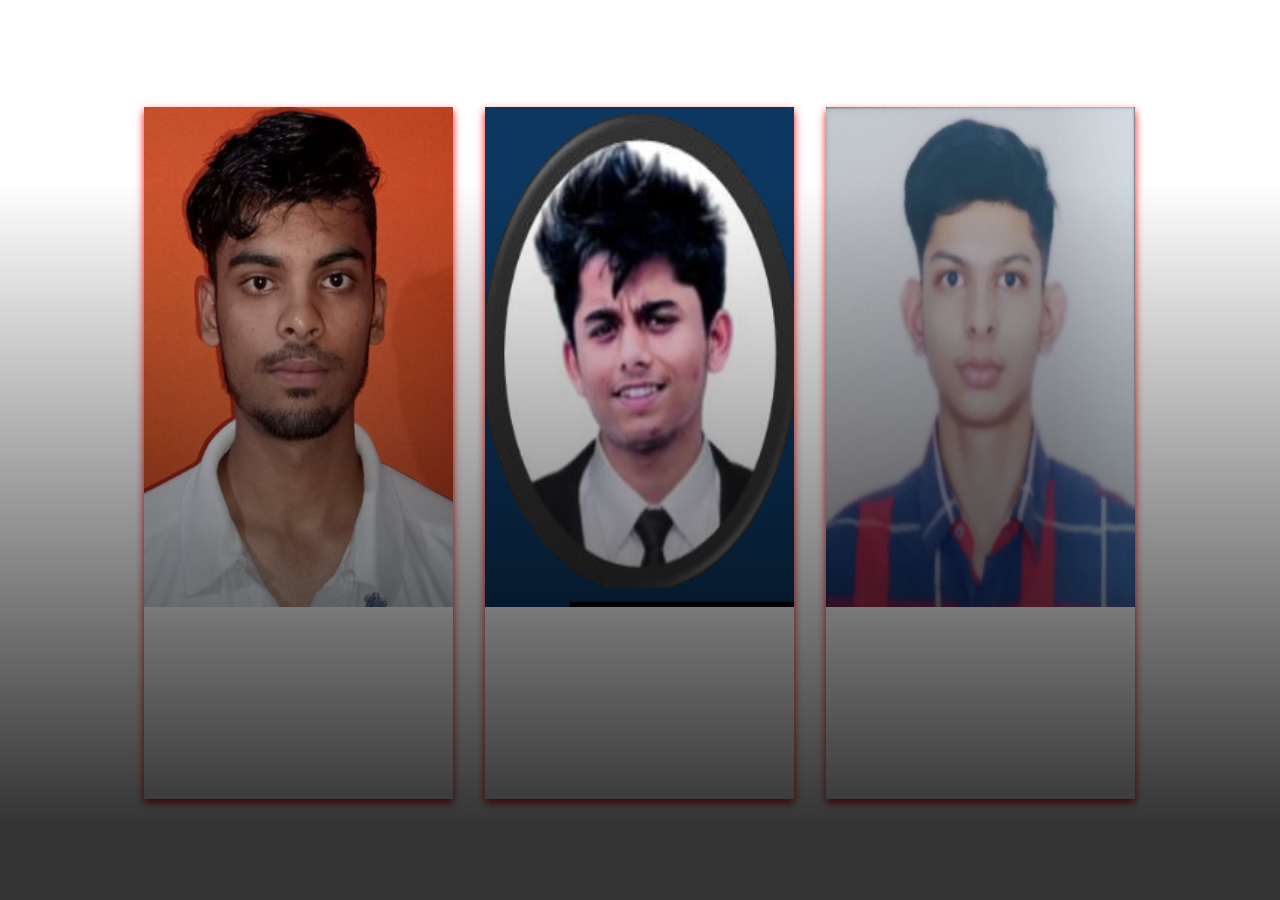
<file: about.html>
<!DOCTYPE html>
<html lang="en">
  <head>
    <meta charset="UTF-8" />
    <!----------------Favicon-------------------->
    <link
      rel="icon"
      type="image/x-icon"
      href="https://png.pngtree.com/png-vector/20211110/ourmid/pngtree-drop-of-water-3d-illustration-icon-png-image_4025982.png"
    /><!-------------------------------------------->
    <meta name="viewport" content="width=device-width,initial-scale=1.0" />
    <link rel="stylesheet" href="about.css" />
    <title>Water Management</title>
    <meta name="description" content="Water Management And Its Methods" />
    <!------------Google Font---------------------->
    <link rel="preconnect" href="https://fonts.googleapis.com" />
    <link rel="preconnect" href="https://fonts.gstatic.com" crossorigin />
    <link
      href="https://fonts.googleapis.com/css2?family=Poppins:ital,wght@0,400;0,500;1,300;1,400&display=swap"
      rel="stylesheet"
    />
    <!--------------Font awesome cdn------------------------>
    <link
      rel="stylesheet"
      href="https://cdnjs.cloudflare.com/ajax/libs/font-awesome/6.4.2/css/all.min.css"
      integrity="sha512-z3gLpd7yknf1YoNbCzqRKc4qyor8gaKU1qmn+CShxbuBusANI9QpRohGBreCFkKxLhei6S9CQXFEbbKuqLg0DA=="
      crossorigin="anonymous"
      referrerpolicy="no-referrer"
    />
    <link rel="stylesheet" href="mini.css">
    
  </head>
<body>
    <div class="main">
        <div class="header ">
          <section>
          <!------------------Nav Links------------>          
          <nav>
              <div class="nav-links">
                <ul class="list">
                  <li><a href="index.html">HOME</a></li>
                  <li><a href="calculator.html">Water Consumption Calculator</a></li>
                  <li><a href="Methods.html">Methods</a></li>
                  <li><a href="about.html">About Us</a></li>
                  <li><a href="Contact_Us.html">Contact Us</a></li>
                </ul>
              </div>
            </nav>

 <div class="row">
   <div class="column">
	 <div class="card">
		 <img src="aman.png"alt="chirag" style="width:100%" height="500px" >
	 <div class="container">
		 <h2>Aman Raj</h2>
		 <p style=" color:white;">Reg. no - 12318374</p>
         <p style=" color:white;">Roll - 28</p>
		 <p>An enthusiastic fresher with highly motivated pursing b.tech 
		   degree in Web development.
		 </p><br>
	 </div>
	 </div>
   </div>
<!----- Dhruv -->
   <div class="column">
	 <div class="card">
		<img src="Roshan.png"alt="uday" style="width:100%" height="500px">
	   <div class="container">
	    <h2>Roshan Poudhyal</h2>
		<p style="color:white;">Reg. no - 12318627</p>
		<p style="color:white;">Roll - 29</p>
		<p>A hardworking  fresher pursuing b.tech degree in  
		   lovely professional university</p><br>


	   </div>
	 </div>
   </div>

<!-----Ramesh Kumar Ray------->
<div class="column">
	<div class="card">
	  <img src="Rajvir.gif"s alt="amisha" style="width:100%"height="500px">
	  <div class="container">
	   <h2>Rajveer Singh</h2>
	   <p style="color:white;">Reg. no - 12317715</p>
		<p style="color:white;">Roll - 30</p>
	   <p>An honest member pursuing b.tech degree in  
		  lovely professional university</p><br>
    </div>
</div>
</div>
 </div>
 </div>
 </div></section>
 
</body>
</html>
</file>
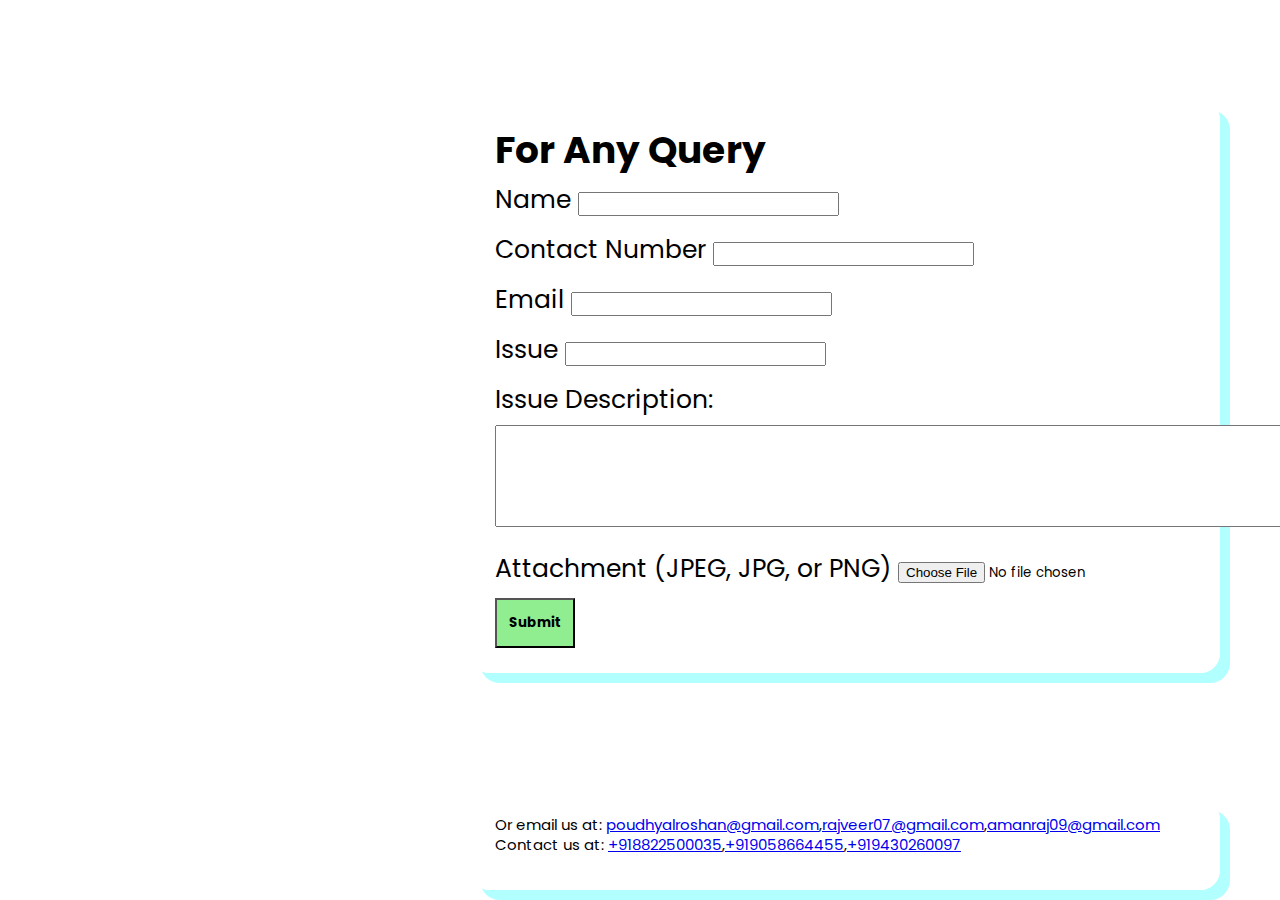
<file: Contact_Us.html>
<!DOCTYPE html>
<html lang="en">
  <head>
    <meta charset="UTF-8" />
    <!----------------Favicon-------------------->
    <link
      rel="icon"
      type="image/x-icon"
      href="https://png.pngtree.com/png-vector/20211110/ourmid/pngtree-drop-of-water-3d-illustration-icon-png-image_4025982.png"
    />
    <!-------------------------------------------->
    <meta name="viewport" content="width=device-width,initial-scale=1.0" />
    <link rel="stylesheet" href="contact.css" />
    <title>Contact Us</title>
    <meta name="description" content="Water Management And Its Methods" />
    <!------------Google Font---------------------->
    <link rel="preconnect" href="https://fonts.googleapis.com" />
    <link rel="preconnect" href="https://fonts.gstatic.com" crossorigin />
    <link
      href="https://fonts.googleapis.com/css2?family=Poppins:ital,wght@0,400;0,500;1,300;1,400&display=swap"
      rel="stylesheet"
    />
    <!--------------Font awesome cdn------------------------>
    <link
      rel="stylesheet"
      href="https://cdnjs.cloudflare.com/ajax/libs/font-awesome/6.4.2/css/all.min.css"
      integrity="sha512-z3gLpd7yknf1YoNbCzqRKc4qyor8gaKU1qmn+CShxbuBusANI9QpRohGBreCFkKxLhei6S9CQXFEbbKuqLg0DA=="
      crossorigin="anonymous"
      referrerpolicy="no-referrer"
    />
  </head>
  <body>
     <!--------------------------TOP HAlF--------------------->
    
      <div class="header ">
        
        <!------------------Nav Links------------>          
        <nav>
            <div class="nav-links">
              <ul class="list">
                <li><a href="index.html">HOME</a></li>
                <li><a href="calculator.html">Water Consumption Calculator</a></li>
                <li><a href="Methods.html">Methods</a></li>
                <li><a href="about.html">About Us</a></li>
                <li><a href="Contact_Us.html">Contact Us</a></li>
              </ul>
            </div>
          </nav>
    <div class="container">
      <h2>For Any Query</h2>
      <form id="contactForm" enctype="multipart/form-data">
        <div class="form-group">
          <label for="name">Name</label>
          <input type="text" id="name" name="name" required />
        </div>

        <div class="form-group">
          <label for="contactNumber">Contact Number</label>
          <input type="tel" id="contactNumber" name="contactNumber" required />
        </div>

        <div class="form-group">
          <label for="email">Email</label>
          <input type="email" id="email" name="email" required />
        </div>

        <div class="form-group">
          <label for="issue">Issue</label>
          <input type="text" id="issue" name="issue" required />
        </div>

        <div class="form-group">
          <label for="issueDescription">Issue Description:</label>
         
        </div>
        <div id="txt">
        <textarea
            id="issueDescription"
            name="issueDescription"
            rows="5"
            cols="100"
            required
          ></textarea>
        </div>

        <div class="form-group">
          <label for="attachment">Attachment (JPEG, JPG, or PNG)</label>
          <input
            type="file"
            id="attachment"
            name="attachment"
            accept=".jpeg, .jpg, .png"
          />
        </div>

        <div class="form-group">
          <button type="submit">Submit</button>
        </div>
      </form>
    </div>
      <div id="footer">
        <p>Or email us at: <a href="mailto:poudhyalroshan@gmail.com">poudhyalroshan@gmail.com</a>,<a href="mailto:rajveer07@gmail.com">rajveer07@gmail.com</a>,<a href="amanraj09@gmail.com">amanraj09@gmail.com</a> </p>
        <p>Contact us at: <a href="tel:+918822500035">+918822500035</a>,<a href="tel:+919058664455">+919058664455</a>,<a href="tel:+919430260097">+919430260097</a> </p>
        
      </div>

    
  </body>
</html>
</file>
<file: about.css>
* {
  margin: 0;
  padding: 0;
  font-family: "Poppins", sans-serif;
}
/* ---------------------Scroll setting------------------------- */
html {
  scroll-snap-type: y mandatory;
}
section {
  block-size: 100vh;
  scroll-snap-align: center;
  scroll-snap-stop: always;
}
/*----------------------------------------------*/
.up {
  background-color: black;
}
.down {
  background-color: black;
}
.header {
  min-height: 100vh;
  width: 100%;
  background-image: url("https://img.freepik.com/free-vector/abstract-blue-circle-black-background-technology_1142-12714.jpg");
  background-position: center;
  background-size: cover;
  position: relative;
}
nav {
  display: flex;
  padding: 2% 6%;
  justify-content: space-between;
  align-items: center;
  cursor: pointer;
}
.nav-links {
  flex: 1;
  text-align: right;
}
.nav-links ul li {
  list-style: none;
  display: inline-block;
  padding: 8px 12px;
  position: relative;
}
.nav-links ul li a {
  color: #fff;
  text-decoration: none;
  font-size: 20px;
}

.nav-links ul li::after {
  content: "";
  width: 0%;
  height: 2px;
  background: #f44336;
  display: block;
  margin: auto;
  transition: 0.3s;
}
.nav-links ul li:hover::after {
  width: 100%;
}
.heading {
  color: white;
  text-align: right;
  font-family: "Poppins", sans-serif;
  position: absolute;
  top: 210px;
  right: 90px;
  font-size: 30px;
}
#head {
  line-height: 180px;
  font-size: 80px;
}
#name {
  line-height: 100px;
}

.sec2 {
  transition: 1s;
}

section::after {
  position: absolute;
  bottom: 0;
  left: 0;
  content: "";
  width: 100%;
  height: 80%;
  background: -webkit-linear-gradient(
    top,
    rgba(0, 0, 0, 0) 0,
    rgba(0, 0, 0, 0.8) 80%,
    rgba(0, 0, 0, 0.8) 100%
  );
  background: linear-gradient(
    to bottom,
    rgba(0, 0, 0, 0) 0,
    rgba(0, 0, 0, 0.8) 90%,
    rgba(0, 0, 0, 0.8) 150%
  );
  pointer-events: none;
}
.heading {
  animation: slideleft 1s linear forwards;
}
@keyframes slideleft {
  0% {
    transform: translate(100px);
    opacity: 0;
  }
  100% {
    transform: translate(0);
    opacity: 1;
  }
}
/* Hide scrollbar for Chrome, Safari and Opera */

body::-webkit-scrollbar {
  display: none;
}
/* Hide scrollbar for IE, Edge and Firefox */
.example {
  -ms-overflow-style: none; /* IE and Edge */
  scrollbar-width: none; /* Firefox */
}
/*--------------------Section 2--------------------------*/
.sec2 {
  min-height: 100vh;
  width: 100%;
  background-image: url("https://encrypted-tbn0.gstatic.com/images?q=tbn:ANd9GcRFh_KPNkHXEUNv6mMq9E7o4hWjj9tanBGUPWgJaolU&s");
  background-position: center;
  background-size: cover;
  position: relative;
  background: rgb(56, 56, 56);
  background: linear-gradient(
    274deg,
    rgba(56, 56, 56, 1) 43%,
    rgba(58, 65, 66, 1) 59%,
    rgba(68, 77, 77, 1) 65%,
    rgba(33, 183, 200, 1) 97%,
    rgba(31, 196, 214, 1) 100%
  );
}
#sec2h1 {
  color: white;
  text-align: right;
  font-family: "Poppins", sans-serif;
  font-size: 80px;
  position: absolute;
  top: 60px;
  right: 80px;
  left: 400px;
  text-shadow: 5px 5px #5aa9b2;
}
#WR {
  color: white;
  text-align: right;
  font-family: "Poppins", sans-serif;
  font-size: 35px;
  position: absolute;
  top: 380px;
  right: 40px;
  left: 750px;
}

/* -----------------------Section 3---------------------------*/
.sec3 {
  min-height: 100vh;
  width: 100%;
  background-image: url("https://encrypted-tbn0.gstatic.com/images?q=tbn:ANd9GcRFh_KPNkHXEUNv6mMq9E7o4hWjj9tanBGUPWgJaolU&s");
  background-position: center;
  background-size: cover;
  position: relative;
  background: rgb(56, 56, 56);
  background: linear-gradient(
    274deg,
    rgba(56, 56, 56, 1) 43%,
    rgba(58, 65, 66, 1) 59%,
    rgba(68, 77, 77, 1) 65%,
    rgba(33, 183, 200, 1) 97%,
    rgba(31, 196, 214, 1) 100%
  );
}

#sec3h1 {
  color: white;
  text-align: right;
  font-family: "Poppins", sans-serif;
  font-size: 80px;
  position: absolute;
  top: 20px;
  right: 20px;
  left: 500px;
  text-shadow: 5px 5px #5aa9b2;
}
#Importance {
  color: white;
  text-align: right;
  font-family: "Poppins", sans-serif;
  font-size: 24px;
  position: absolute;
  top: 300px;
  right: 40px;
  left: 750px;
}
/* --------------------Section 4---------------------------*/

.sec4 {
  min-height: 100vh;
  width: 100%;
  background-image: url("https://encrypted-tbn0.gstatic.com/images?q=tbn:ANd9GcRFh_KPNkHXEUNv6mMq9E7o4hWjj9tanBGUPWgJaolU&s");
  background-position: center;
  background-size: cover;
  position: relative;
  background: rgb(56, 56, 56);
  background: linear-gradient(
    274deg,
    rgba(56, 56, 56, 1) 43%,
    rgba(58, 65, 66, 1) 59%,
    rgba(68, 77, 77, 1) 65%,
    rgba(33, 183, 200, 1) 97%,
    rgba(31, 196, 214, 1) 100%
  );
}
#sec4h1 {
  color: white;
  text-align: right;
  font-family: "Poppins", sans-serif;
  font-size: 90px;
  position: absolute;
  top: 20px;
  right: 100px;
  left: 500px;
  text-shadow: 5px 5px #5aa9b2;
}
.Dos {
  width: 330px;
  padding: 20px;
  border: 5px solid rgba(255, 255, 255, 0.8);
  margin: 0;
  background-color: rgba(255, 255, 255, 0.8);
  color: black;
  position: absolute;
  top: 200px;
  right: 60px;
  left: 650px;
  border-radius: 20px;
  box-shadow: 10px 10px rgba(0, 255, 255, 0.3);
}
.Donts {
  width: 360px;
  padding: 20px;
  border: 5px solid rgba(255, 255, 255, 0.8);
  margin: 0;
  background-color: rgba(255, 255, 255, 0.8);
  color: black;
  position: absolute;
  top: -6px;
  right: 60px;
  left: 400px;
  border-radius: 20px;
  box-shadow: 10px 10px rgba(0, 255, 255, 0.3);
}
/*-----------------------------Fifth half-----------------------*/
.sec5 {
  min-height: 100vh;
  width: 100%;
  background-image: url("https://encrypted-tbn0.gstatic.com/images?q=tbn:ANd9GcRFh_KPNkHXEUNv6mMq9E7o4hWjj9tanBGUPWgJaolU&s");
  background-position: center;
  background-size: cover;
  position: relative;
  background: rgb(56, 56, 56);
  background: linear-gradient(
    274deg,
    rgba(56, 56, 56, 1) 43%,
    rgba(58, 65, 66, 1) 59%,
    rgba(68, 77, 77, 1) 65%,
    rgba(33, 183, 200, 1) 97%,
    rgba(31, 196, 214, 1) 100%
  );
  background-color: white;
}
#sec5h1 {
  color: white;
  text-align: right;
  font-family: "Poppins", sans-serif;
  font-size: 70px;
  position: absolute;
  top: 20px;
  right: 100px;
  left: 500px;
  text-shadow: 5px 5px #5aa9b2;
}
.button {
  text-align: center;
  border: 2px solid white;
  border-radius: 39px;
  color: white;
  background-color: black;
  text-decoration: none;
  align-items: center;
  padding: 20px 50px 60px 20px;
  cursor: pointer;
  width: 450px;
  height: 35px;
  font-size: 25px;
}
.button > a {
  color: white;
  text-align: center;
}
#rw {
  position: absolute;
  top: 320px;
  right: 650px;

  text-decoration: none;
}
#gr {
  position: absolute;
  top: 450px;
  right: 650px;
}
#di {
  position: absolute;
  top: 580px;
  right: 650px;
}

#ir {
  position: absolute;
  top: 320px;
  padding: 1px 50px 80px 20px;
  right: 100px;
}
#ar {
  position: absolute;
  top: 450px;
  right: 100px;
}
#de {
  position: absolute;
  top: 580px;
  right: 100px;
}

button:hover {
  background-color: #5aa9b2;
  color: black;
  transition: 0.7s;
  cursor: pointer;
}
#st {
  color: orange;
}
#hu {
  color: black;
}

table {
  padding-top: 2%;
}
</file>
<file: mini.css>
*{
    margin:0;
    padding:0;
    font-family : 'poppins'sans-serif;
    box-sizing : border-box;
}
/* /----navigation--/ */


button span{
    display:block;
    background:#999;
    height:26px;
    width: 26px;
    border-radius: 50%;
    margin-left: 2px;
    transition: background 0.5s,margin-left 0.5s;
}
/* /--------lamp-container--------/ */
.lamp-container{
    position: absolute;
    top: 86px;
    left: 22%;
    width: 200px;
}
.lamp{
    width: 100%;
}

.light{
    position: absolute;
    top: 97%;
    left: 50%;
    transform: translateX(-50%);
    width:700px;
    margin-left:-10px;
    opacity: 0;
    transition: opacity 0.5s;

}
/* /----text-container---/ */
.text-container{
    max-width:600px;
    margin-top: 7%;
    margin-left: 50%;
    
}

.text-container h1{
    font-size: 60px;
    font-weight: 500;


}
.text-container a{
    text-decoration: none;
    background-color: #00986f;
    padding: 14px 40px;
    display: inline-block;
    color: #fff;
    font-size:18px;
    margin-top: 30px;
    border-radius: 30px;
}

.control{
    display: flex;
    align-items: center;
    justify-content: flex-end;
    margin-top: 150px;
}

.control .line{
    width:250px;
    height: 4px;
    background-color: #fff;
    margin:0 20px;
    border-radius: 2px;
}

.control .line span{
    width: 50%;
    height: 8px;
    margin-top: -2px;
    border-radius: 4px;
    background-color: #00986f;
    display: block;
}
/* /--button move---/ */
.active{
    background-color: green;
}

.active span{
    background-color: #fff;
    margin-left: 31px;

}
.on{
    opacity: 1;
}
/* /-----sign up form---/ */
.loginbox{
    width: 350px;
    height:430px;
    background:#272828;
    color:rgb(188, 19, 19);
    top: 30%;
    left: 40%;
    position:absolute;
    box-sizing:border-box;
    box-shadow:5px 10px 20px rgb(188,19,19), 7px 15px 33px blue;
    border-radius: 7%;
}
.loginbox h1{
    margin:0px;
    padding: 20px;
    text-align: center;
    font-size: 26px;
}
.loginbox p{
    margin: 0;
    padding: 0;
    font-weight: bold;
    font-size: 25px;
    margin-left: 20px;

}
.loginbox input{
    margin-left: 20px;
    width: 80%;
    margin-bottom: 20px;
    margin-top: 5px;
}
.loginbox input[type="text"],input[type="password"]{
    border:none;
    border-bottom: 1px solid #fff;
    background: transparent;
    outline: none;
    height: 40px;
    font-size: 16px; 
    color:#00986f;
}
.loginbox input[type="submit"]{
    border: none;
    outline:none;
    height: 40px;
    background: #fb2525;
    color:#fff;
    font-size: 18px;
    border-radius: 20px;
    font-weight:bold;
}
/* hover in login button */
.loginbox input[type="submit"]:hover{
    cursor:pointer;
    background: #00986f;
    color:#fb2525;
}
.loginbox a{
    text-decoration: none;
    font-size: 15px;
    line-height: 20px;
    padding-left: 20px;
    padding-right: 20px;
}

/* team */
.row{margin-left:10%;
margin-right:10%;}
.column {
    float: left;
    width: 33.3%;
    margin-bottom: 16px;
    padding: 0 8px;
    
  }

  
.card {
    box-shadow: 0 4px 8px 0 rgb(252, 9, 9);
    margin: 8px;
    transition: transform .5s;
  }
.card:hover{
    box-shadow:0px 0px 10px #1100ff ;
    text-shadow:0px 0px 10px #1100ff;
    transform: scale(1.1);
     /* /--zoom ----/ */
}
.container {
    padding: 0 16px;
 }

.container a{
    color:#00986f;
    text-decoration: none;
    font-size: 20px;
}
.container a:hover{
    color:rgb(211, 169, 15);
}
/* footer */

footer ul{
    padding:9px;
    flex:1;
    text-align:center;
    background-color: #1f150a;
    height: 40px;
}
footer ul li{
    display:inline-block;
    list-style:none;
    margin: 0 40px;
}
footer ul li a{
    color:white;
    text-decoration: none;
    cursor: pointer;
}
/* COURSES */
.coursesh1 marquee h1{
    color:#00986f;
    text-shadow:0px 0px 10px #ff0000;
    font-size:50px
}
.coursesh1 iframe{
    border-radius:70px;
    border:2px solid red;
    box-shadow: 0 0 20px rgb(0, 187, 197);
}

h2{
    color: white;
}

p{
    color: white;
}
</file>
<file: contact.css>
* {
  margin: 0;
  padding: 0;
  font-family: "Poppins", sans-serif;
}

html {
  scroll-snap-type: y mandatory;
}

section {
  block-size: 100vh;
  scroll-snap-align: center;
  scroll-snap-stop: always;
}

div.overlay {
  pointer-events: none;
}

.up {
  background-color: black;
}

.down {
  background-color: black;
}

.header {
  min-height: 100vh;
  width: 100%;
  background-image: url("https://img.freepik.com/free-vector/abstract-blue-circle-black-background-technology_1142-12714.jpg");
  background-position: center;
  background-size: cover;
  position: relative;
  pointer-events: auto;
}

nav {
  display: flex;
  padding: 2% 6%;
  justify-content: space-between;
  align-items: center;
  cursor: pointer;
}

.nav-links {
  flex: 1;
  text-align: right;
}

.nav-links ul li {
  list-style: none;
  display: inline-block;
  padding: 8px 12px;
  position: relative;
}

.nav-links ul li a {
  color: #fff;
  text-decoration: none;
  font-size: 20px;
}

.nav-links ul li::after {
  content: "";
  width: 0%;
  height: 2px;
  background: #f44336;
  display: block;
  margin: auto;
  transition: 0.3s;
}

.nav-links ul li:hover::after {
  width: 100%;
}

#sec1 {
  color: white;
  text-align: right;
  font-family: "Poppins", sans-serif;
  position: absolute;
  top: 180px;
  right: 90px;
  font-size: 30px;
  pointer-events: auto;
}

#section11::after {
  position: absolute;
  bottom: 0;
  left: 0;
  content: "";
  width: 100%;
  height: 80%;
  background: -webkit-linear-gradient(
    top,
    rgba(0, 0, 0, 0) 0,
    rgba(0, 0, 0, 0.8) 80%,
    rgba(0, 0, 0, 0.8) 100%
  );
  background: linear-gradient(
    to bottom,
    rgba(0, 0, 0, 0) 0,
    rgba(0, 0, 0, 0.8) 90%,
    rgba(0, 0, 0, 0.8) 150%
  );
  pointer-events: none;
}

body::-webkit-scrollbar {
  display: none;
}

.example {
  -ms-overflow-style: none;
  scrollbar-width: none;
}
.container {
  width: 700px;
  line-height: 50px;
  padding: 20px;
  border: 5px solid rgba(255, 255, 255, 0.8);
  margin: 0;
  background-color: rgba(255, 255, 255, 0.8);
  color: black;
  position: absolute;
  top: 100px;
  right: 60px;
  font-size: 25px;

  border-radius: 20px;
  box-shadow: 10px 10px rgba(0, 255, 255, 0.3);
}
button {
  background-color: lightgreen;
  width: 80px;
  height: 50px;
  cursor: pointer;

  font-weight: bold;
}
#attachment {
  cursor: pointer;
}
#footer {
  width: 700px;
  height: 40px;
  line-height: 20px;
  padding: 20px;
  border: 5px solid rgba(255, 255, 255, 0.8);
  margin: 0;
  background-color: rgba(255, 255, 255, 0.8);
  color: black;
  position: absolute;
  bottom: 10px;
  right: 60px;
  font-size: 15px;

  border-radius: 20px;
  box-shadow: 10px 10px rgba(0, 255, 255, 0.3);
}
#footer > p {
  position: relative;
  top: -10px;
}
</file>
